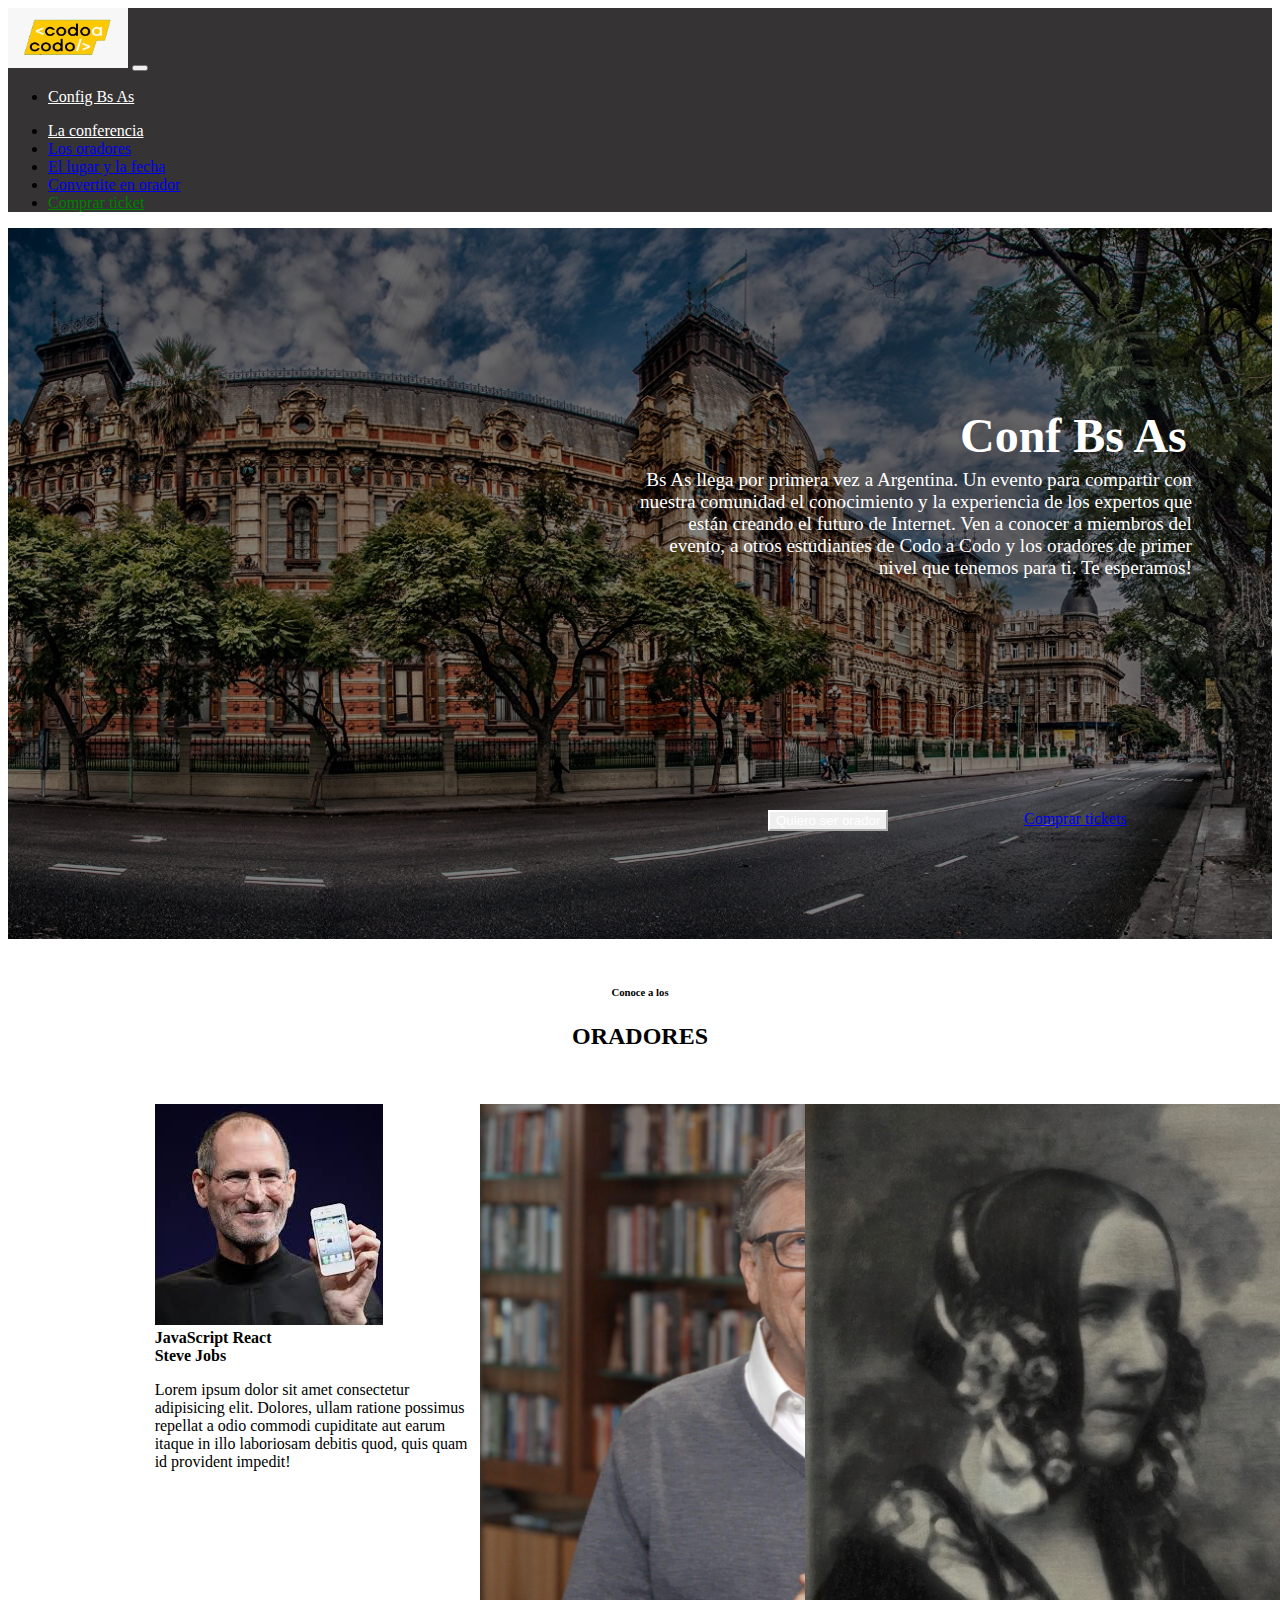
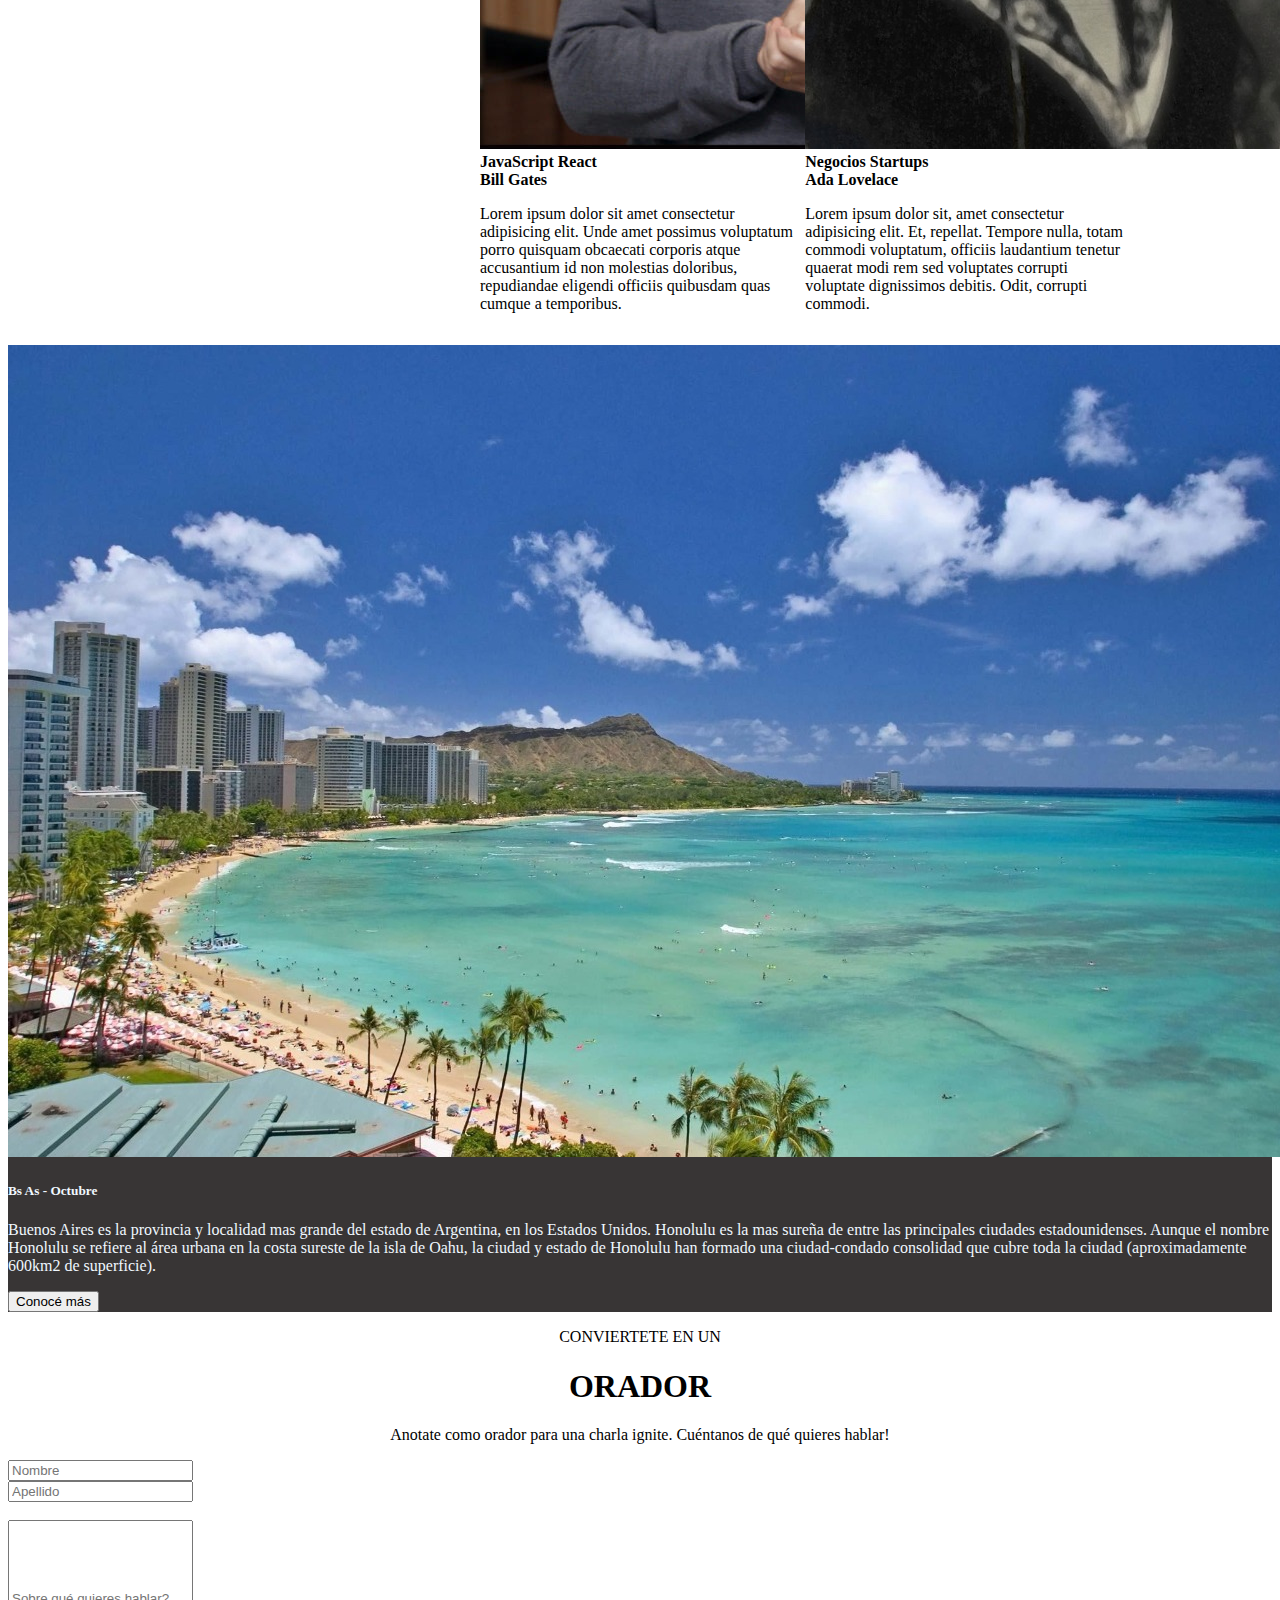
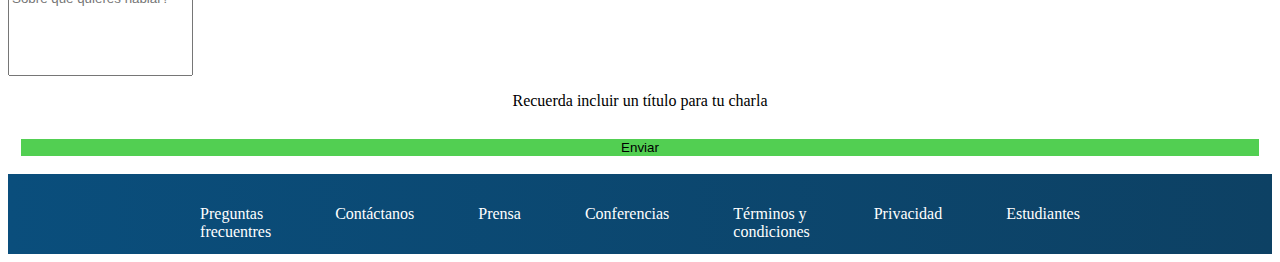
<file: index.html>
<!DOCTYPE html>
<html lang="en">
<head>
    <meta charset="UTF-8">
    <meta http-equiv="X-UA-Compatible" content="IE=edge">
    <meta name="viewport" content="width=device-width, initial-scale=1.0">
    <title>Integrador</title>
    <link href="https://cdn.jsdelivr.net/npm/bootstrap@5.2.1/dist/css/bootstrap.min.css" 
    rel="stylesheet" integrity="sha384-iYQeCzEYFbKjA/T2uDLTpkwGzCiq6soy8tYaI1GyVh/UjpbCx/TYkiZhlZB6+fzT" 
    crossorigin="anonymous">
    <link rel="stylesheet" type="text/css" href="style.css">
</head>
<body>
  <div class="container-fluid">
    <header>
        
        <nav class="navbar navbar-expand-lg " style="background-color: rgb(53, 51, 51);">
            
              <a class="navbar-brand" href="#"></a>
              <img src="codoacodo.png" alt="Logo" width="120" height="60" class="d-inline-block align-text-top">
              <button class="navbar-toggler" type="button" data-bs-toggle="collapse" data-bs-target="#navbarText" aria-controls="navbarText" aria-expanded="false" aria-label="Toggle navigation">
                <span class="navbar-toggler-icon"></span>
              </button>
              <div class="collapse navbar-collapse" id="navbarText">
                <ul class="navbar-nav me-auto mb-2 mb-lg-0">
                    <li class="nav-item">
                    <a class="nav-link active" aria-current="page" href="#" style="color: white ;">Config Bs As</a>
                  </li>
                </ul>
                <ul class="nav justify-content-end">
                    <li class="nav-item">
                      <a class="nav-link active" aria-current="page" href="#" style="color: white ;" >La conferencia</a>
                    </li>
                    <li class="nav-item">
                      <a class="nav-link disabled" href="#">Los oradores</a>
                    </li>
                    <li class="nav-item">
                      <a class="nav-link disabled" href="#">El lugar y la fecha</a>
                    </li>
                    <li class="nav-item">
                      <a class="nav-link disabled" href="#">Convertite en orador</a>
                    </li>
                    <li class="nav-item">
                      <a class="nav-link active" href="ticket.html"  style="color: green;">Comprar ticket</a>
                    </li>
                  </ul>
                
              </div>
            
          </nav>
        </header>
        <main>
          <img src="bs.jpg" alt="Imagen de Buenos Aires" class="imgbs" style="filter:brightness(50%)">

          
            <h3 id="titulosuperpuesto" >Conf Bs As</h3>
              
              <p id="textoenfoto">Bs As llega por primera vez a Argentina. Un evento para compartir con
                <br> nuestra comunidad el conocimiento y la experiencia de los expertos que
                <br> están  creando el futuro de Internet. Ven a conocer a miembros del
                <br> evento, a otros estudiantes de Codo a Codo y los oradores de primer
                <br> nivel que tenemos para ti. Te esperamos!</p>
              
          

          <div class="botonesBuenos">
            <button type="button" class="btn btn-outline-secondary" id="boton1">Quiero ser orador</button>
            <a href="ticket.html"  class="btn btn-success"id="boton2">Comprar tickets</a>
          </div>
          <br>
          <div class="titulo2">
            <h6>Conoce a los</h6>
            <h2>ORADORES</h2>
            <br>
        </div>
        <section>
          <div class="cards">
              <div class="card" style="width: 20rem;">
                <img src="sjcelu.jpg" class="card-img-top" alt="HTML-LOGO">
                <div class="card-body">
                  <div class="titulo-resaltado">
                      <b class="js">JavaScript</b>
                      <b class="r">React</b>
                  </div>
                  
                    <b class="card-text">Steve Jobs</b>
                  
                  <p class="card-text" id="parrafo">Lorem ipsum dolor sit amet consectetur adipisicing elit. Dolores, ullam ratione possimus repellat a odio commodi cupiditate aut earum itaque in illo laboriosam debitis quod, quis quam id provident impedit!</p>
                </div>
              </div>
              <div class="card" style="width: 20rem;">
                <img src="bill.jpg" class="card-img-top" alt="HTML-LOGO">
                <div class="card-body">
  
                  <div class="titulo-resaltado">
                      <b class="js">JavaScript</b>
                      <b class="r">React</b>
                  </div>
                    <b class="card-text">Bill Gates</b>
                  
                  <p class="card-text" id="parrafo">Lorem ipsum dolor sit amet consectetur adipisicing elit. Unde amet possimus voluptatum porro quisquam obcaecati corporis atque accusantium id non molestias doloribus, repudiandae eligendi officiis quibusdam quas cumque a temporibus.</p>
                  
                </div>
              </div>
              <div class="card" style="width: 20rem;">
                <img src="ada.jpg" class="card-img-top" alt="Foto Ada LOgeland">
                <div class="card-body">
  
                  <div class="titulo-resaltado">
                      <b class="neg">Negocios</b>
                      <b class="star">Startups</b>
                  </div>
                    <b class="card-text">Ada Lovelace</b>
                  
                  <p class="card-text" id="parrafo">Lorem ipsum dolor sit, amet consectetur adipisicing elit. Et, repellat. Tempore nulla, totam commodi voluptatum, officiis laudantium tenetur quaerat modi rem sed voluptates corrupti voluptate dignissimos debitis. Odit, corrupti commodi.</p>
                </div>
              </div>
            </div>
      </section>
      <section img-texto>
      <div class="card mb-3" style="max-width: max-content;" id="honolulutexto">
        <div class="row g-0">
          <div class="col-md-6">
            <img src="playa.jpg" class="img-fluid" alt="honolulu">
          </div>
          <div class="col-md-5">
            <div class="card-body">
              <h5  class="card-title">Bs As - Octubre</h5>
              <p class="card-text" id="textofinal">Buenos Aires es la provincia y localidad mas grande del estado de Argentina, en los Estados Unidos. Honolulu es la mas sureña de entre las principales ciudades estadounidenses. Aunque el nombre Honolulu se refiere al área urbana en la costa sureste de la isla de Oahu, la ciudad y estado de Honolulu han formado una ciudad-condado consolidad que cubre toda la ciudad (aproximadamente 600km2 de superficie).</p>
              <button type="button" class="btn btn-light" id="boton4">Conocé más</button>
            </div>
          </div>
        </div>
      </div>
    </section>
    
    <div class="titulo3">
      <p>CONVIERTETE EN UN</p>
      <h1>ORADOR</h1>
    </div>

    <section class="conviertete-en-orador">
      <form>
        <p>Anotate como orador para una <span id="span"> charla ignite</span>. Cuéntanos de qué quieres hablar!</p>
        <div class="row justify-content-center">
          <div class="col-3" id="nombre">
            <input type="text" class="form-control" placeholder="Nombre" aria-label="First name">
          </div>
          <div class="col-3" id="apellido">
            <input type="text" class="form-control" placeholder="Apellido" aria-label="Last name">
          </div>
        </div>
        <br>
        <div class="row justify-content-center">
          <div class="col-6">
            <input  id="campogrande" type="text" class="form-control" placeholder="Sobre qué quieres hablar?" aria-label="Desarrollo">
            <br>
            <p id="recuerda">Recuerda incluir un título para tu charla</p>
            <button id="boton-enviar" type="button" class="btn btn-success">Enviar</button>
           
          </div>
        </div>
      </form>
    </section>
       </main> 
       <br>
  <footer>
      
    <a href="" class="pad-top-4">Preguntas <br> frecuentres</a>
    <a href="" class="pad-top-5">Contáctanos</a>
    <a href="" class="pad-top-5">Prensa</a>
    <a href="" class="pad-top-5">Conferencias</a>
    <a href="" class="pad-top-4">Términos y <br> condiciones </a>
    <a href="" class="pad-top-5">Privacidad</a>
    <a href="" class="pad-top-5">Estudiantes</a>
  
</footer>       
</body>
</html>
</file>
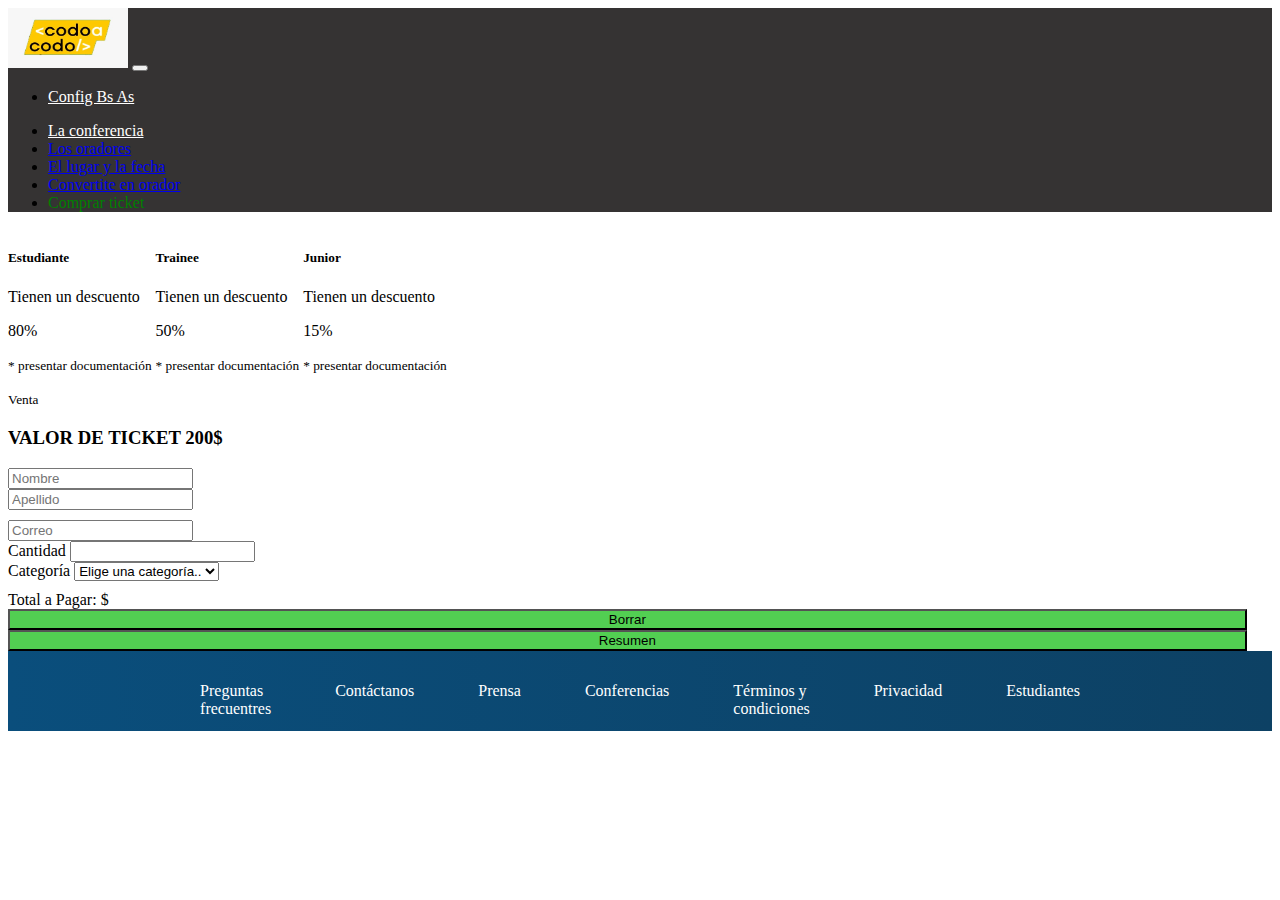
<file: ticket.html>
<!DOCTYPE html>
<html lang="en">

<head>
    <meta charset="UTF-8">
    <meta http-equiv="X-UA-Compatible" content="IE=edge">
    <meta name="viewport" content="width=device-width, initial-scale=1.0">
    <title>Integrador</title>
    <link href="https://cdn.jsdelivr.net/npm/bootstrap@5.2.1/dist/css/bootstrap.min.css" rel="stylesheet"
        integrity="sha384-iYQeCzEYFbKjA/T2uDLTpkwGzCiq6soy8tYaI1GyVh/UjpbCx/TYkiZhlZB6+fzT" crossorigin="anonymous">
    <link rel="stylesheet" type="text/css" href="style.css">
</head>

<body>
    <div class="container-fluid">
        <header>

            <nav class="navbar navbar-expand-lg " style="background-color: rgb(53, 51, 51);">

                <a class="navbar-brand" href="#"></a>
                <img src="codoacodo.png" alt="Logo" width="120" height="60" class="d-inline-block align-text-top">
                <button class="navbar-toggler" type="button" data-bs-toggle="collapse" data-bs-target="#navbarText"
                    aria-controls="navbarText" aria-expanded="false" aria-label="Toggle navigation">
                    <span class="navbar-toggler-icon"></span>
                </button>
                <div class="collapse navbar-collapse" id="navbarText">
                    <ul class="navbar-nav me-auto mb-2 mb-lg-0">
                        <li class="nav-item">
                            <a class="nav-link active" aria-current="page" href="#" style="color: white ;">Config Bs
                                As</a>
                        </li>
                    </ul>
                    <ul class="nav justify-content-end">
                        <li class="nav-item">
                            <a href="index.html" class="nav-link active" aria-current="page" href="#"
                                style="color: white ;">La
                                conferencia</a>
                        </li>
                        <li class="nav-item">
                            <a class="nav-link disabled" href="#">Los oradores</a>
                        </li>
                        <li class="nav-item">
                            <a class="nav-link disabled" href="#">El lugar y la fecha</a>
                        </li>
                        <li class="nav-item">
                            <a class="nav-link disabled" href="#">Convertite en orador</a>
                        </li>
                        <li class="nav-item">
                            <a class="nav-link disabled" style="color: green;">Comprar ticket</a>
                        </li>
                    </ul>

                </div>

            </nav>
        </header>
        <main>
            <section id="formulario">
                <div class="containerr-fluid text-center" id="cartas">


                    <div class="card" id="estudiante">
                        <div class="card-body">
                            <h5 class="card-title text-center fw-bold">Estudiante</h5>
                            <p class="text-center">Tienen un descuento</p>
                            <p class="text-center fw-bold">80%</p>
                            <p class="text-center">
                                <small class="text-muted">
                                    * presentar documentación
                                </small>
                            </p>
                        </div>
                    </div>


                    <div class="card" id="trainee">
                        <div class="card-body">
                            <h5 class="card-title text-center fw-bold">Trainee</h5>
                            <p class="text-center">Tienen un descuento</p>
                            <p class="text-center fw-bold">50%</p>
                            <p class="text-center">
                                <small class="text-muted">
                                    * presentar documentación
                                </small>
                            </p>
                        </div>
                    </div>
                    <div class="card" id="junior">
                        <div class="card-body">
                            <h5 class="card-title text-center fw-bold">Junior</h5>
                            <p class="text-center">Tienen un descuento</p>
                            <p class="text-center fw-bold">15%</p>
                            <p class="text-center">
                                <small class="text-muted">
                                    * presentar documentación
                                </small>
                            </p>
                        </div>
                    </div>
                </div>
                <div class="text-center mt-3">
                    <small>
                        Venta
                    </small>
                </div>
                <div class="text-center my-3">
                    <h3 class="fw-bold">VALOR DE TICKET 200$</h3>
                </div>
                <div class="row">
                    <form id="myForm">
                        <div class="row justify-content-center">
                            <div class="col-3" id="nombre">
                                <input type="text" id="nameInput" class="form-control" placeholder="Nombre">
                            </div>
                            <div class="col-3" id="apellido">
                                <input type="text" id="lastNameInput" class="form-control" placeholder="Apellido">
                            </div>
                        </div>
                        <div class=" row justify-content-center">
                            <div class="col-6">
                                <input type="email" id="emailInput" class="form-control" placeholder="Correo">
                            </div>
                        </div>
                </div>
                <div class="row">
                    <div class="row justify-content-center">
                        <div class="col-3" id="cantidad">
                            <label for="cantInput" class="form-label" placeholder="Cantidad">Cantidad</label>
                            <input type="number" id="cantInput" class="form-control" min="1" pattern="[0-9]"
                                maxlength="10" required>
                        </div>


                        <div class="col-3" id="categoria">
                            <label for="catSelect" class="form-label">Categoría</label>
                            <select id="categ" class="form-select" aria-label="Elija una categoría">
                                <option selected>Elige una categoría..</option>
                                <option value="1">Estudiante</option>
                                <option value="2">Trainee</option>
                                <option value="3">Junior</option>
                            </select>
                        </div>
                    </div>
                </div>
    </div>
    </div>
    <div class=" row justify-content-center">
        <div class="col-6">
            <div id="cantTotal" class="alert alert-primary" role="alert">Total a Pagar: $ </div>
        </div>
    </div>
    <div class=" row justify-content-center">
        <div class="col-3">
            <button id="borrar" type="reset" class="btn btn-success mb-3" onclick="borra()">Borrar</button>
        </div>
        <div class="col-3">
            <button id="resumen" type="button" class="btn btn-primary mb-3" onclick="calcularTotal()">Resumen</button>
        </div>
    </div>

    </div>
    </form>
    </section>
    </main>

    <footer>

        <a href="" class="pad-top-4">Preguntas <br> frecuentres</a>
        <a href="" class="pad-top-5">Contáctanos</a>
        <a href="" class="pad-top-5">Prensa</a>
        <a href="" class="pad-top-5">Conferencias</a>
        <a href="" class="pad-top-4">Términos y <br> condiciones </a>
        <a href="" class="pad-top-5">Privacidad</a>
        <a href="" class="pad-top-5">Estudiantes</a>

    </footer>
    <script src="script.js"></script>
</body>


</html>
</file>
<file: style.css>
#titulosuperpuesto {
    font-size: 3rem;
    color: white;
    position: absolute;
    top: 40%;
    left: 75%;
    text-align: right;
    margin-right: 2%;
}
.imgbs{
    width: 100%;
}
#textoenfoto{
    font-size: 1.2rem;
    color: white;
    position: absolute;
    top: 50%;
    left: 48%;
    text-align: right;
    margin-left: 2%;
}
#boton1{
    position: absolute;
    top: 90%;
    left: 60%;
    color: white;
    border-color: white;
}

#boton2 {
    position: absolute;
    top: 90%;
    left: 80%;
}
.titulo2,.titulo3 {
    text-align: center;
}
.cards{
    justify-content: space-around;
    margin: 1em 9em;   
    display: flex;   
}
#honolulutexto {
    background-color: rgb(56, 53, 53);
    color: aliceblue;

}
.boton4{
    background-color: white;
}
.conviertete-en-orador form p{
    width: fit-content;        
    margin: 1em auto;
}

#exampleFormControlTextarea1{
    width: 50%;
    margin-left: 30%;
}
#campogrande {
    min-height: 150px;
    max-width: 180em;
}
#boton-enviar{
    width: 98%;
    margin: 1% 0 0 1%;
    margin-left: 1%;
    border: 0;
    background-color: rgb(82, 207, 82);
}
footer{
    width: 100%;
    height: 5em; 
    display: flex;
    justify-content: center;
    background: linear-gradient( 90deg, #0a4e7c,rgb(13, 65, 100));
}
footer a{
    color: #fff;
    text-decoration: none;
    padding: 0 2em;
    margin-top: 2.5%;
}
#cartas{
    margin-top: 15px;
    

    
}
#estudiante{
    width: 15 rem;
    display: inline-block;
    align-items: center;
    justify-content: center;
    border-radius: 1px;
    border-color: blue;
}
#trainee{
    width: 15 rem;
    display: inline-block;
    align-items: center;
    justify-content: center;
    border-radius: 1px;
    border-color: rgb(85, 85, 248);
    

}
#junior{
    width: 15 rem;
    display: inline-block;
    align-items: center;
    justify-content: center;
    border-radius: 1px;
    border-color: orangered;
}
#emailInput{
    margin-top: 10px; 
}

#cantTotal{
    margin-top: 10px;
}
#borrar{
    background-color: rgb(82, 207, 82);
    width: 98%;
}
#resumen{
    background-color: rgb(82, 207, 82);
    width: 98%;
}
</file>
